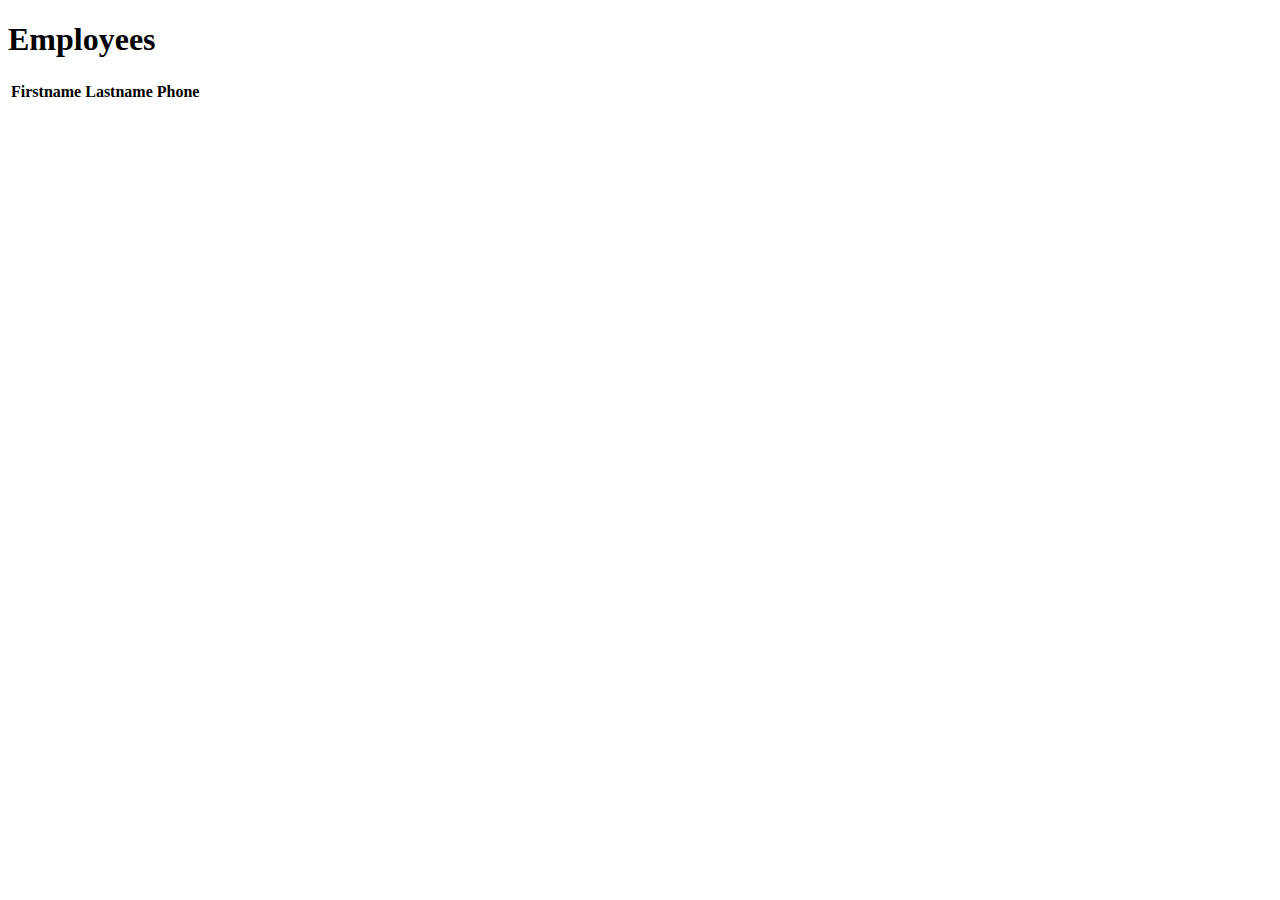
<file: src/main/resources/templates/admin_employees.html>
<!DOCTYPE html>
<html lang="en" xmlns:th="http://www.thymeleaf.org">
<head th:replace="fragments/table_header :: table_header"></head>

<body>
<div lang="en" th:replace="fragments/nav :: nav"></div>
<h1>Employees</h1>
<table id="employeeTable" class="cell-border">
    <thead>
    <tr>
        <th>Firstname</th>
        <th>Lastname</th>
        <th>Phone</th>
    </tr>
    </thead>
    <tbody>
    <tr th:each="employee : ${employees}">
        <td th:text="${employee.firstName}"></td>
        <td th:text="${employee.lastName}"></td>
        <td th:text="${employee.contactDetails.phone}"></td>
    </tr>
    </tbody>
</table>

<div th:replace="fragments/footer :: footer"/>

<script>
    $(document).ready(function() {
        $('#employeeTable').DataTable({
            dom: 'Bfrtip',
            buttons: [
                'print'
            ]
        });
    } );
</script>
</body>
</html>
</file>
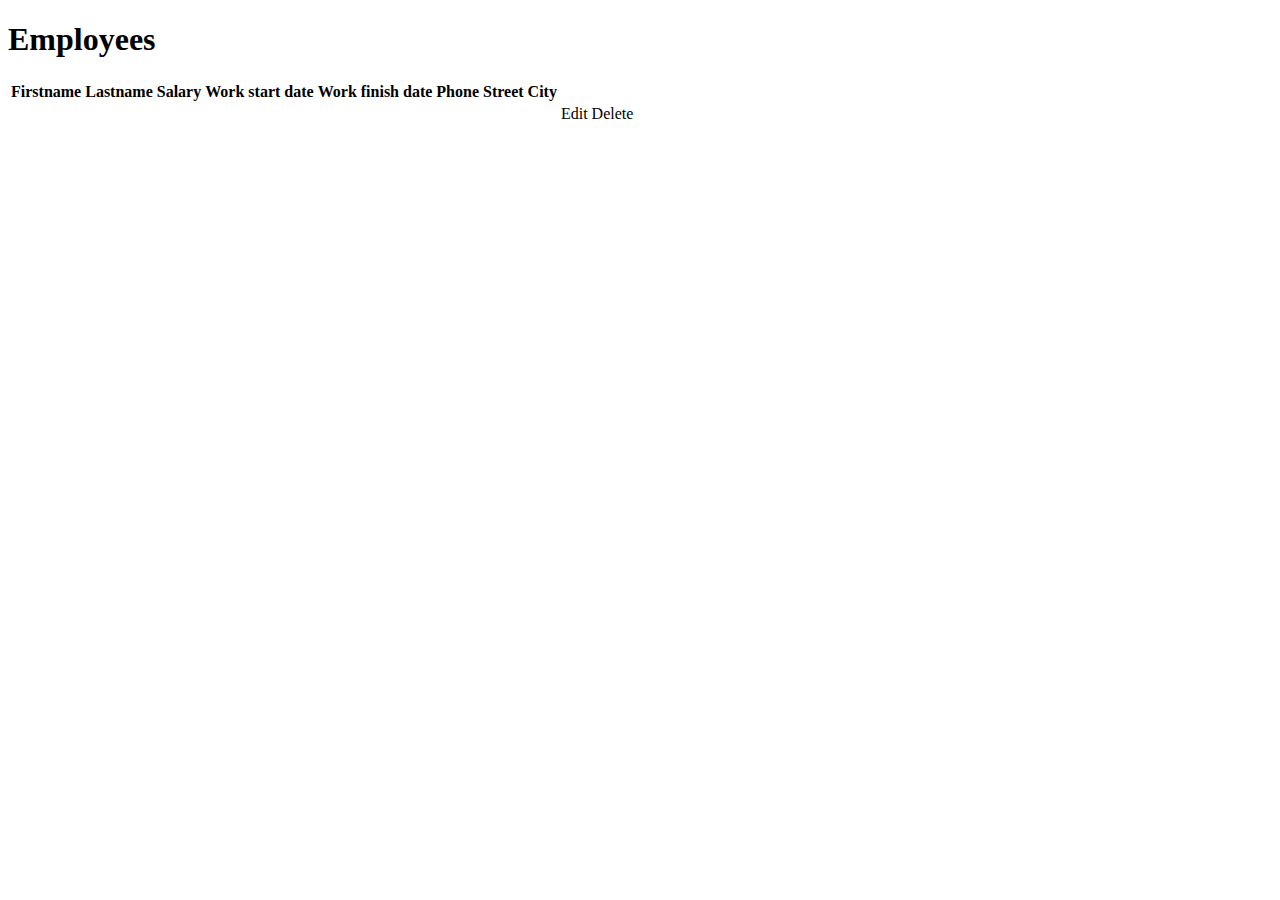
<file: src/main/resources/templates/employees.html>
<!DOCTYPE html>
<html lang="en" xmlns:th="http://www.thymeleaf.org">
<head th:replace="fragments/table_header :: table_header"></head>

<body>
    <div lang="en" th:replace="fragments/nav :: nav"></div>
    <h1>Employees</h1>
    <table id="employeeTable" class="cell-border">
        <thead>
            <tr>
                <th>Firstname</th>
                <th>Lastname</th>
                <th>Salary</th>
                <th>Work start date</th>
                <th>Work finish date</th>
                <th>Phone</th>
                <th>Street</th>
                <th>City</th>
                <th></th>
                <th></th>
            </tr>
        </thead>
        <tbody>
            <tr th:each="employee : ${employees}">
                <td th:text="${employee.firstName}"></td>
                <td th:text="${employee.lastName}"></td>
                <td th:text="${employee.salary}"></td>
                <td th:text="${employee.workStartDate}"></td>
                <td th:text="${employee.workEndDate}"></td>
                <td th:text="${employee.contactDetails.phone}"></td>
                <td th:text="${employee.contactDetails.street}"></td>
                <td th:text="${employee.contactDetails.city}"></td>
                <td><a th:href="@{/user/edit_employee(id=${employee.id})}" class="btn btn-danger">Edit</a></td>
                <td><a th:href="@{/user/delete_employee(id=${employee.id})}" class="btn btn-danger">Delete</a></td>

            </tr>
        </tbody>
    </table>

    <div th:replace="fragments/footer :: footer"/>

    <script>
        $(document).ready(function() {
            $('#employeeTable').DataTable({
                dom: 'Bfrtip',
                buttons: [
                    'print'
                ]
            });
        } );
    </script>
</body>
</html>
</file>
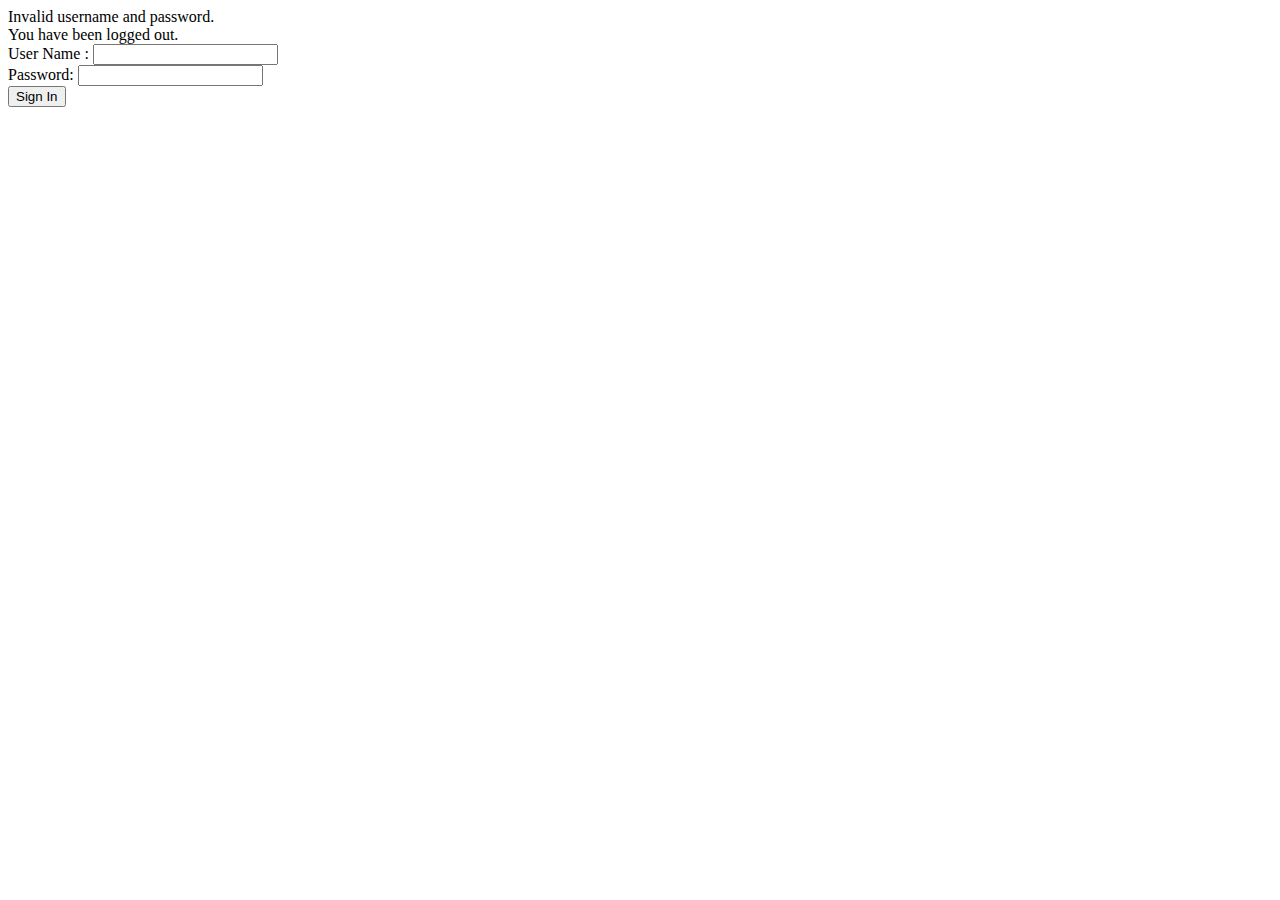
<file: src/main/resources/templates/login.html>
<!DOCTYPE html>
<html xmlns="http://www.w3.org/1999/xhtml" xmlns:th="http://www.thymeleaf.org"
      xmlns:sec="http://www.thymeleaf.org/thymeleaf-extras-springsecurity3">
<head>
    <title>Login page</title>
</head>
<body>
<div th:if="${param.error}">
    Invalid username and password.
</div>
<div th:if="${param.logout}">
    You have been logged out.
</div>
<form th:action="@{/login}" method="post">
    <div><label> User Name : <input id="username" type="text" name="username"/> </label></div>
    <div><label> Password: <input id="password" type="password" name="password"/> </label></div>
    <div><input type="submit" value="Sign In"/></div>
</form>
</body>
</html>
</file>
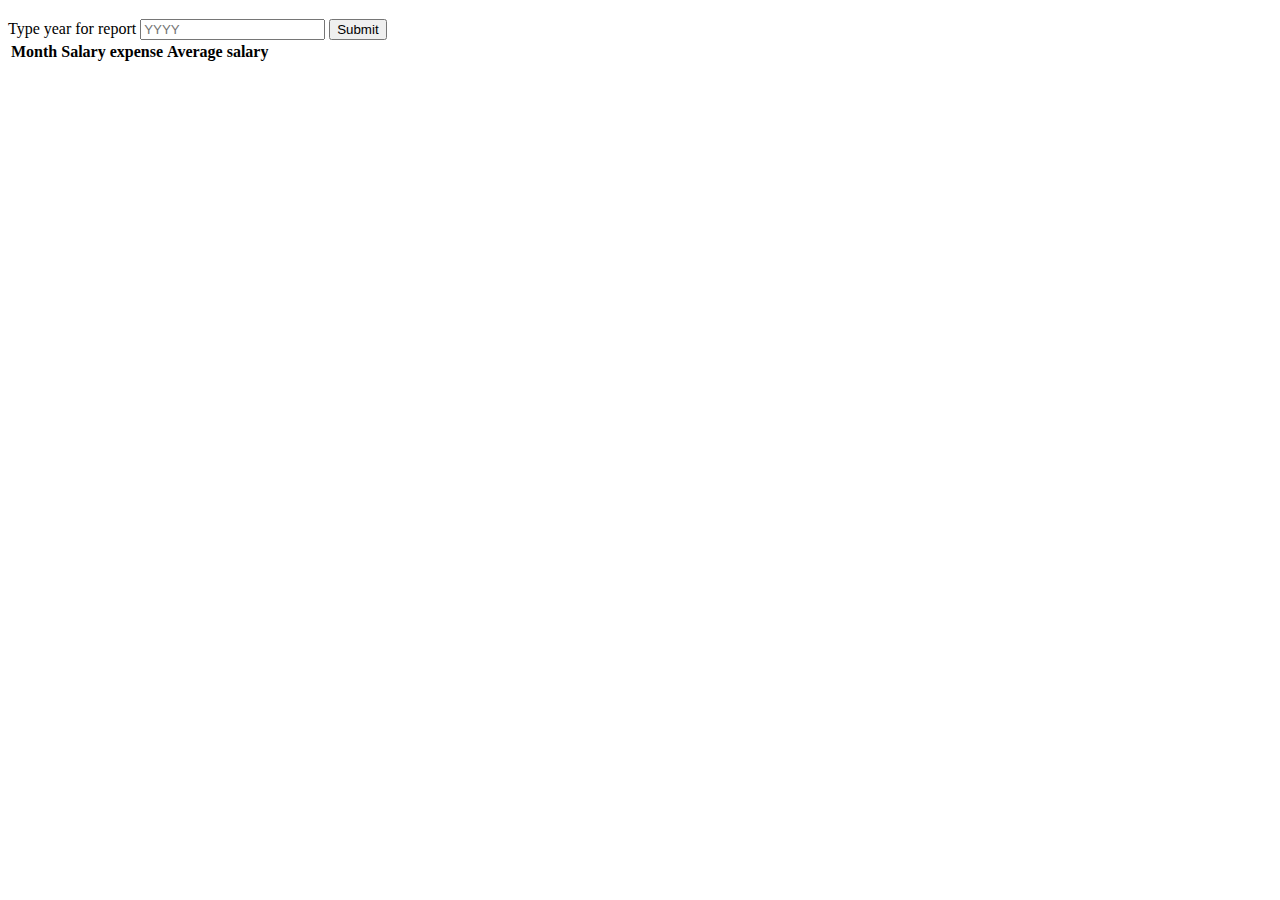
<file: src/main/resources/templates/report.html>
<!DOCTYPE html>
<html lang="en" xmlns:th="http://www.thymeleaf.org">
<head th:replace="fragments/table_header :: table_header"></head>
<body>
<div lang="en" th:replace="fragments/nav :: nav"></div>
<h3 th:text="'Salary report for ' + ${reportYear.year}"></h3>

<form action="#" th:action="@{/user/setYear}" th:object="${reportYear}" method="post">
    <label>Type year for report</label>
    <input type="text" placeholder="YYYY" required th:field="*{newYear}"/>
    <input type="submit" value="Submit"/>
</form>
<table id="reportTable" class="cell-border">
    <thead>
    <tr>
        <th>Month</th>
        <th>Salary expense</th>
        <th>Average salary</th>
    </tr>
    </thead>
    <tbody>
    <tr th:each="month : ${report}">
        <td th:text="${month.key}"></td>
        <td th:text="${month.value.get(0)}"></td>
        <td th:text="${month.value.get(1)}"></td>
    </tr>
    </tbody>
</table>

<div th:replace="fragments/footer :: footer"/>

<script>
    $(document).ready(function() {
        $('#reportTable').DataTable({
            dom: 'Bfrtip',
            buttons: [
                'print'
            ]
        });
    } );
</script>
</body>
</html>
</file>
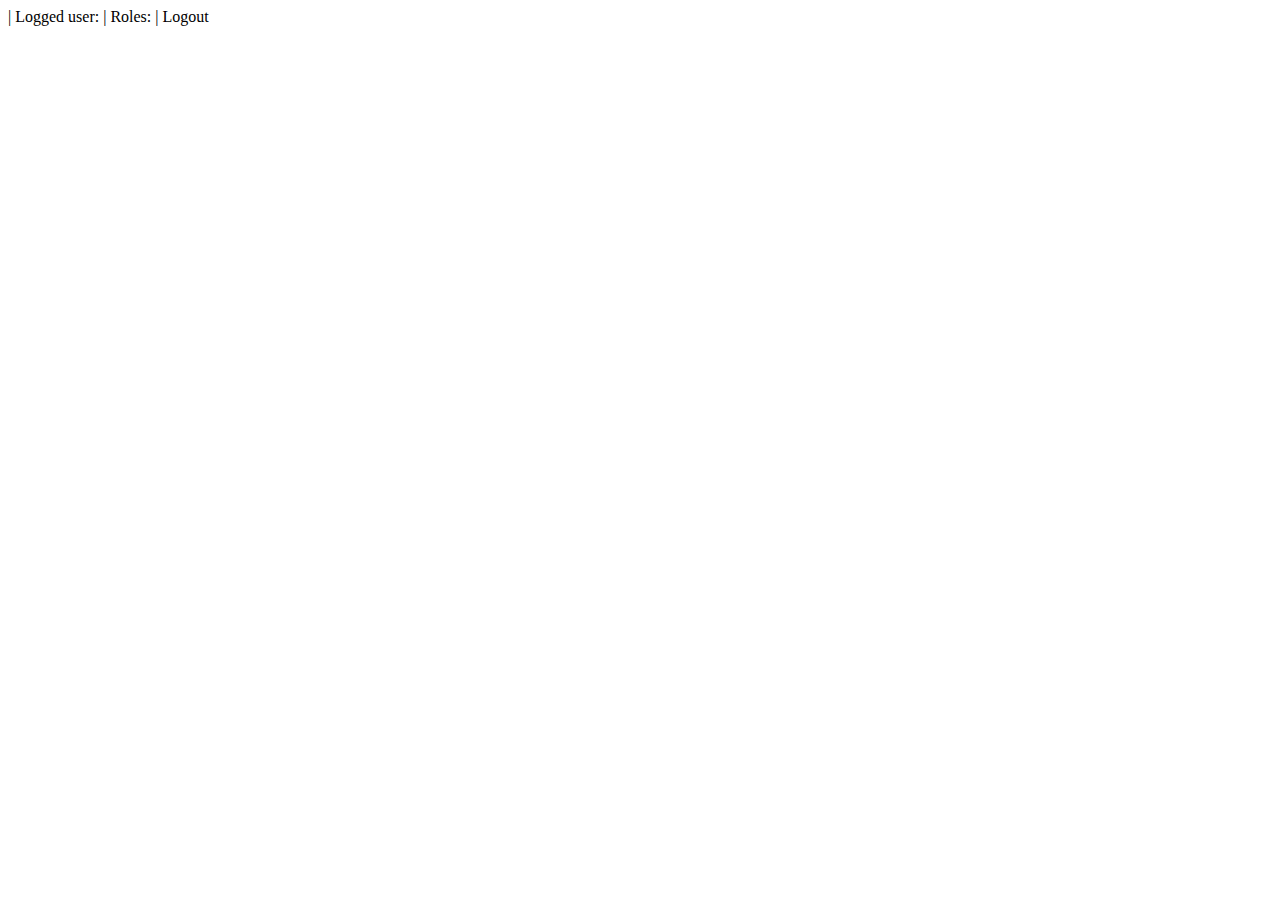
<file: src/main/resources/templates/fragments/footer.html>
<html xmlns="http://www.w3.org/1999/xhtml"
      xmlns:th="http://www.thymeleaf.org"
      xmlns:sec="http://www.thymeleaf.org/thymeleaf-extras-springsecurity4">
<head>
</head>
<body>
<div th:fragment="footer">

    <div class="container">

        <footer>
            <!-- this is footer -->
            <span sec:authorize="isAuthenticated()">
                | Logged user: <span sec:authentication="name"></span> |
                Roles: <span sec:authentication="principal.authorities"></span> |
                <a th:href="@{/logout}">Logout</a>
            </span>

        </footer>
    </div>

</div>
</body>
</html>
</file>
